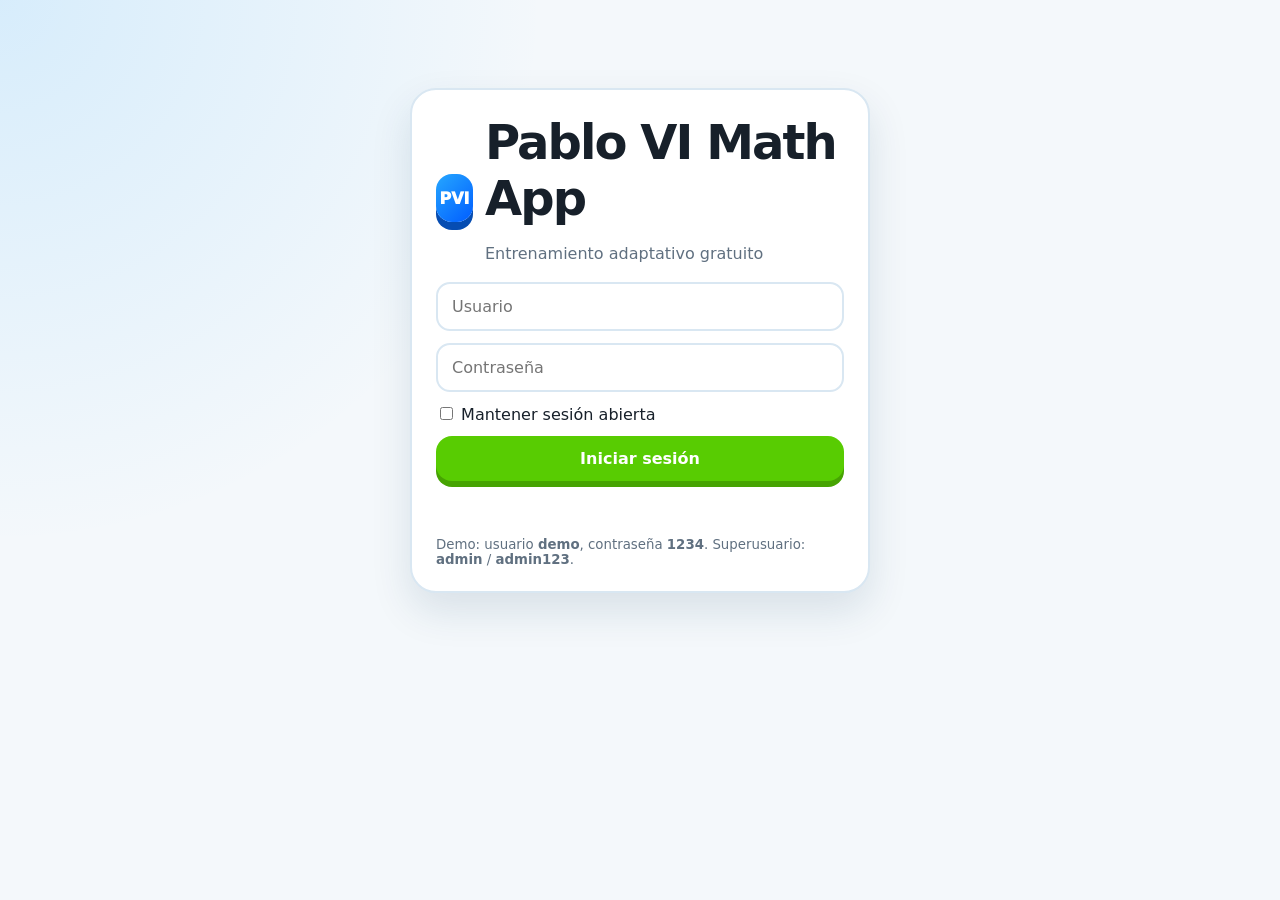
<file: index.html>
<!DOCTYPE html>
<html lang="es">
<head>
  <meta charset="UTF-8" />
  <meta name="viewport" content="width=device-width, initial-scale=1.0" />
  <title>Pablo VI Math App</title>
  <link rel="stylesheet" href="assets/styles.css" />
</head>
<body>
  <main id="app" class="app-shell"></main>

  <script src="src/config.js"></script>
  <script src="src/api.js"></script>
  <script src="src/auth.js"></script>
  <script src="src/spacing.js"></script>
  <script src="src/sessionGuard.js"></script>
  <script src="src/certificate.js"></script>
  <script src="src/app.js"></script>
</body>
</html>
</file>
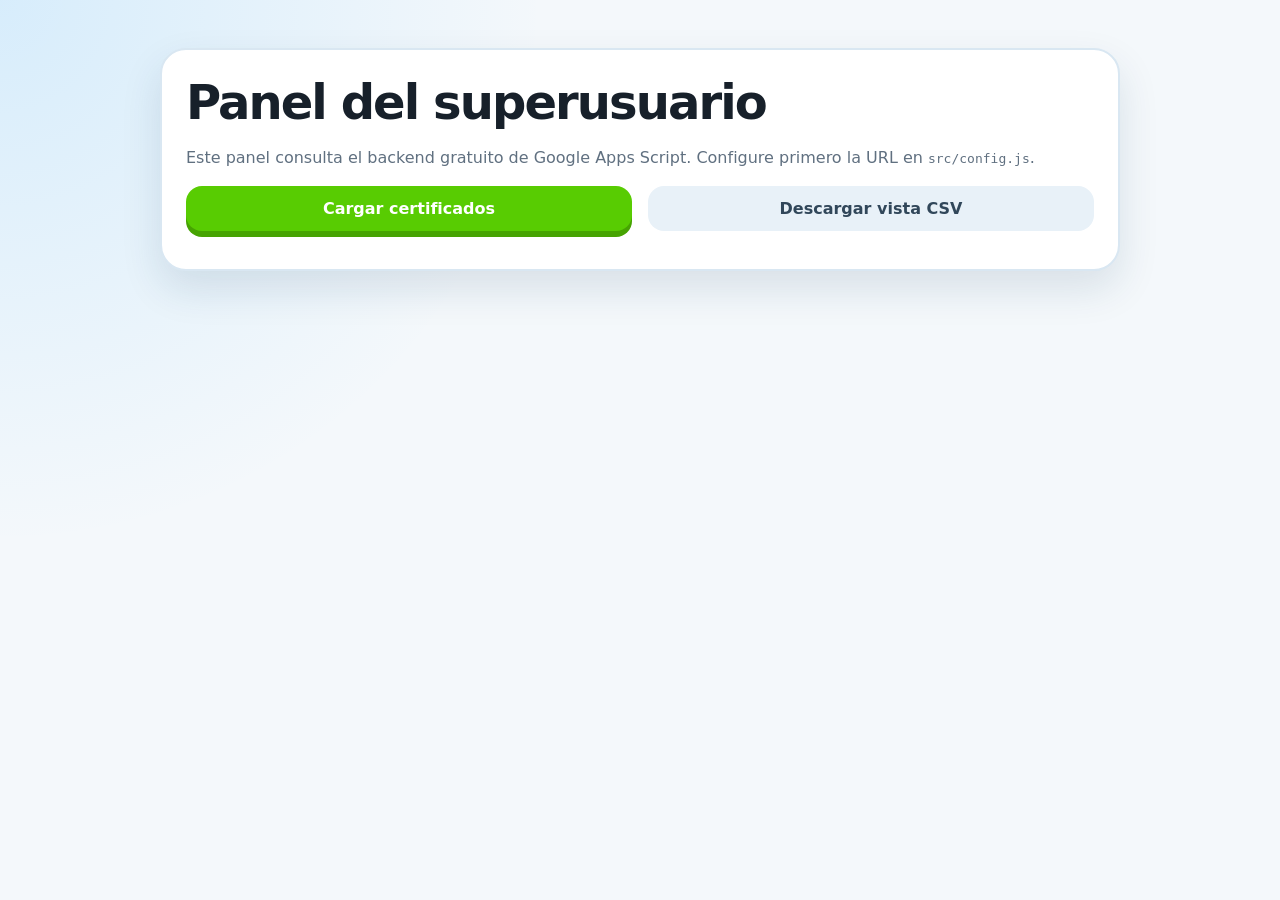
<file: admin.html>
<!DOCTYPE html>
<html lang="es">
<head>
  <meta charset="UTF-8" />
  <meta name="viewport" content="width=device-width, initial-scale=1.0" />
  <title>Panel superusuario | Pablo VI Math App</title>
  <link rel="stylesheet" href="assets/styles.css" />
</head>
<body>
  <main class="admin-page">
    <section class="card wide">
      <h1>Panel del superusuario</h1>
      <p>Este panel consulta el backend gratuito de Google Apps Script. Configure primero la URL en <code>src/config.js</code>.</p>
      <div class="grid two">
        <button id="loadCerts" class="btn primary">Cargar certificados</button>
        <button id="downloadAudit" class="btn secondary">Descargar vista CSV</button>
      </div>
      <div id="adminResult" class="table-wrap"></div>
    </section>
  </main>
  <script src="src/config.js"></script>
  <script src="src/api.js"></script>
  <script>
    let currentRows = [];
    document.getElementById('loadCerts').addEventListener('click', async () => {
      const box = document.getElementById('adminResult');
      box.innerHTML = '<p>Cargando...</p>';
      const res = await PVI_API.listCertificates();
      if (!res.ok) { box.innerHTML = '<p class="bad">No se pudo consultar el backend. Revise Apps Script.</p>'; return; }
      currentRows = res.certificates || [];
      box.innerHTML = `<table><thead><tr><th>Código</th><th>Estudiante</th><th>Grado</th><th>Eje</th><th>Fecha</th><th>Estado</th></tr></thead><tbody>${currentRows.map(c => `<tr><td>${c.certificateId}</td><td>${c.studentName}</td><td>${c.grade}</td><td>${c.axisName}</td><td>${c.issuedAt}</td><td>${c.status}</td></tr>`).join('')}</tbody></table>`;
    });
    document.getElementById('downloadAudit').addEventListener('click', () => {
      const headers = ['certificateId','studentName','grade','axisName','issuedAt','status'];
      const rows = [headers, ...currentRows.map(r => headers.map(h => r[h] || ''))];
      const csv = rows.map(row => row.map(v => `"${String(v).replaceAll('"','""')}"`).join(';')).join('\n');
      const blob = new Blob([csv], { type: 'text/csv;charset=utf-8' });
      const url = URL.createObjectURL(blob);
      const a = document.createElement('a');
      a.href = url; a.download = 'certificados_superusuario.csv'; a.click();
      URL.revokeObjectURL(url);
    });
  </script>
</body>
</html>
</file>
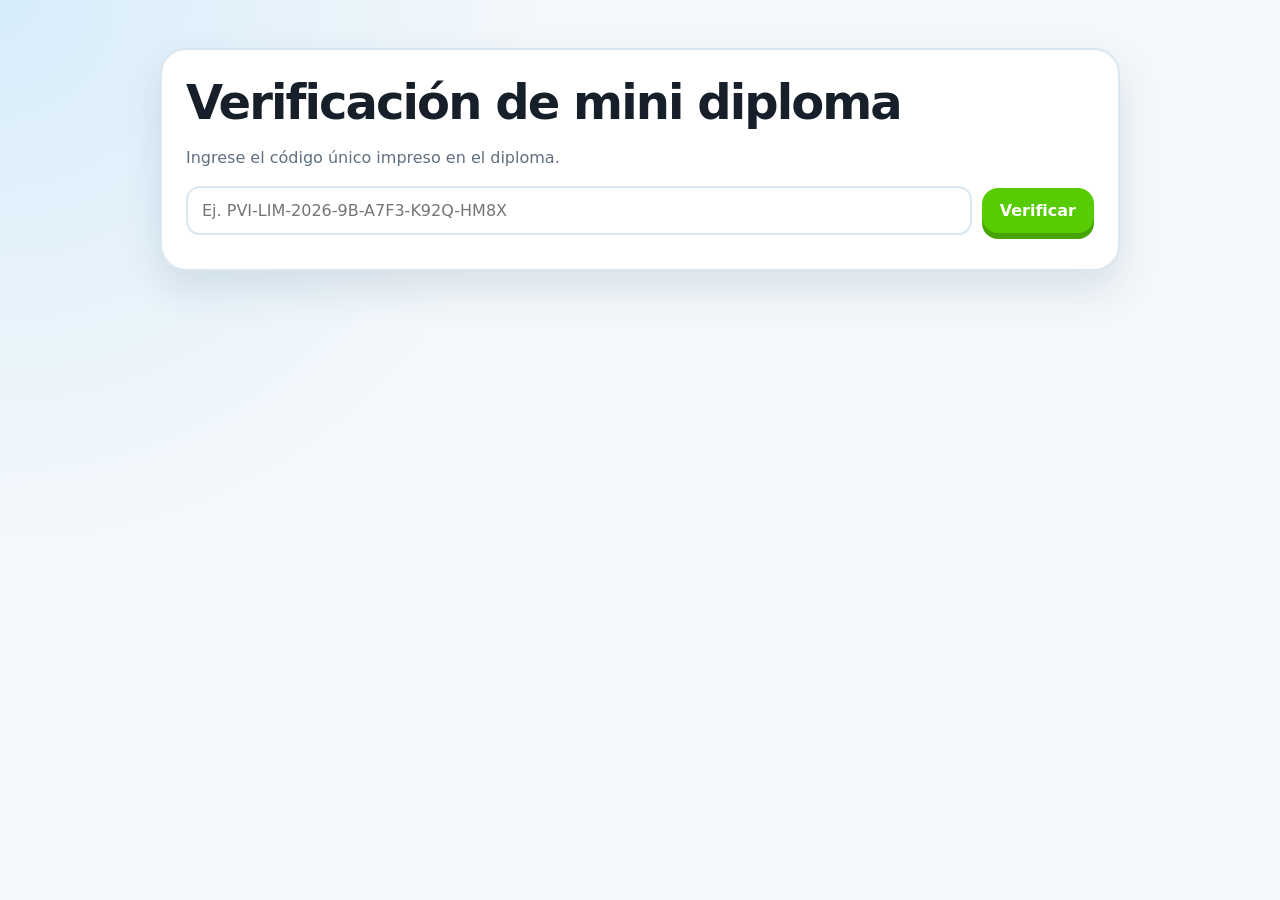
<file: verificar.html>
<!DOCTYPE html>
<html lang="es">
<head>
  <meta charset="UTF-8" />
  <meta name="viewport" content="width=device-width, initial-scale=1.0" />
  <title>Verificar diploma | Pablo VI Math App</title>
  <link rel="stylesheet" href="assets/styles.css" />
</head>
<body>
  <main class="verify-page">
    <section class="card wide">
      <h1>Verificación de mini diploma</h1>
      <p>Ingrese el código único impreso en el diploma.</p>
      <div class="form-row">
        <input id="certificateCode" placeholder="Ej. PVI-LIM-2026-9B-A7F3-K92Q-HM8X" />
        <button id="verifyBtn" class="btn primary">Verificar</button>
      </div>
      <div id="result" class="result-box"></div>
    </section>
  </main>
  <script src="src/config.js"></script>
  <script src="src/api.js"></script>
  <script>
    const params = new URLSearchParams(location.search);
    const code = params.get('code');
    if (code) document.getElementById('certificateCode').value = code;
    document.getElementById('verifyBtn').addEventListener('click', async () => {
      const certificateId = document.getElementById('certificateCode').value.trim();
      const box = document.getElementById('result');
      if (!certificateId) { box.innerHTML = '<p class="bad">Debe escribir un código.</p>'; return; }
      box.innerHTML = '<p>Consultando registro maestro...</p>';
      const res = await PVI_API.verifyCertificate(certificateId);
      if (!res.ok) {
        box.innerHTML = `<p class="bad">${res.message || 'Código no válido o no registrado.'}</p>`;
        return;
      }
      const c = res.certificate;
      box.innerHTML = `
        <h2 class="ok">Diploma válido</h2>
        <p><strong>Estudiante:</strong> ${c.studentName}</p>
        <p><strong>Grado:</strong> ${c.grade}</p>
        <p><strong>Eje temático:</strong> ${c.axisName}</p>
        <p><strong>Fecha:</strong> ${c.issuedAt}</p>
        <p><strong>Dominio:</strong> ${Math.round(Number(c.mastery || 0) * 100)}%</p>
        <p><strong>Descriptores:</strong><br>${String(c.descriptors || '').replaceAll('|','<br>')}</p>
      `;
    });
  </script>
</body>
</html>
</file>
<file: assets/styles.css>
:root {
  --bg: #f4f8fb;
  --card: #ffffff;
  --ink: #17202a;
  --muted: #607080;
  --primary: #26a7ff;
  --primary-dark: #0878c9;
  --electric: #005dff;
  --accent: #58cc02;
  --danger: #ff4b4b;
  --warning: #ffc800;
  --border: #d9e7f2;
  --shadow: 0 18px 40px rgba(18, 59, 94, 0.12);
}
* { box-sizing: border-box; }
body {
  margin: 0;
  font-family: system-ui, -apple-system, BlinkMacSystemFont, "Segoe UI", sans-serif;
  background: radial-gradient(circle at top left, rgba(38,167,255,.14), transparent 34rem), var(--bg);
  color: var(--ink);
  min-height: 100vh;
}
button, input, select { font: inherit; }
.app-shell, .verify-page, .admin-page { max-width: 1180px; margin: 0 auto; padding: 28px 18px 50px; }
.topbar { display:flex; align-items:center; justify-content:space-between; gap:18px; margin-bottom:18px; }
.brand { display:flex; align-items:center; gap:12px; }
.logo { width:48px; height:48px; border-radius:16px; background:linear-gradient(135deg,var(--primary),var(--electric)); color:#fff; display:grid; place-items:center; font-weight:950; box-shadow:0 8px 0 #064db2; }
h1 { margin:0; font-size: clamp(1.8rem,4vw,3rem); letter-spacing:-.04em; }
h2 { margin:0 0 12px; }
p { line-height:1.5; color:var(--muted); }
.card { background:var(--card); border:2px solid var(--border); border-radius:26px; padding:24px; box-shadow:var(--shadow); }
.card.wide { max-width: 960px; margin: 20px auto; }
.grid { display:grid; gap:16px; }
.grid.two { grid-template-columns: repeat(2,minmax(0,1fr)); }
.grid.three { grid-template-columns: repeat(3,minmax(0,1fr)); }
.grid.levels { grid-template-columns: repeat(auto-fit,minmax(240px,1fr)); }
.btn { border:none; border-radius:16px; padding:13px 18px; font-weight:900; cursor:pointer; transition:.12s; }
.btn:hover { transform:translateY(-1px); filter:brightness(1.03); }
.btn:disabled { opacity:.45; cursor:not-allowed; transform:none; }
.btn.primary { background:var(--accent); color:#fff; box-shadow:0 6px 0 #46a302; }
.btn.secondary { background:#e8f1f8; color:#31475a; }
.btn.danger { background:var(--danger); color:#fff; }
.bad { color:#9a1e1e; font-weight:900; }
.ok { color:#267000; font-weight:900; }
.login-box { max-width: 460px; margin: 60px auto; }
.form-row { display:flex; gap:10px; align-items:center; margin: 10px 0; }
.form-stack { display:grid; gap:12px; }
input, select { border:2px solid var(--border); border-radius:14px; padding:13px 14px; width:100%; background:#fff; }
small { color:var(--muted); }
.level-card { border:2px solid var(--border); border-radius:22px; padding:18px; background:#fff; display:grid; gap:12px; }
.level-card.locked { opacity:.55; }
.badge { display:inline-flex; align-items:center; gap:6px; border-radius:999px; background:#eef8ff; color:var(--primary-dark); padding:6px 10px; font-weight:900; font-size:.86rem; }
.progress { height:12px; background:#e8f1f8; border-radius:999px; overflow:hidden; }
.progress > span { display:block; height:100%; background:linear-gradient(90deg,var(--primary),var(--electric)); width:0%; }
.question-layout { display:grid; grid-template-columns: 1fr 290px; gap:18px; }
.question-title { font-size: clamp(1.4rem,3vw,2.2rem); }
.options { display:grid; gap:12px; margin-top:18px; }
.option { text-align:left; border:2px solid var(--border); background:#fff; border-radius:18px; padding:16px; font-weight:850; cursor:pointer; }
.option.selected { border-color:var(--primary); background:#eef8ff; }
.option.correct { border-color:#8ee36b; background:#f1ffe9; }
.option.wrong { border-color:#ff9d9d; background:#fff1f1; }
.feedback { display:none; border-radius:18px; padding:14px 16px; margin-top:16px; font-weight:850; }
.feedback.show { display:block; }
.feedback.ok { background:#f1ffe9; border:2px solid #bfeaa6; color:#267000; }
.feedback.no { background:#fff1f1; border:2px solid #ffc2c2; color:#9a1e1e; }
.side-panel { display:grid; gap:12px; align-self:start; }
.stat { border:2px solid var(--border); border-radius:18px; padding:14px; background:#fff; font-weight:900; }
.stat span { display:block; color:var(--primary-dark); font-size:1.35rem; margin-top:3px; }
.table-wrap { overflow:auto; margin-top:14px; }
table { width:100%; border-collapse:collapse; background:#fff; }
th, td { border-bottom:1px solid var(--border); padding:10px; text-align:left; vertical-align:top; }
th { background:#f6fbff; color:var(--primary-dark); }
.session-warning { background:#fff9db; border:2px solid #ffe28a; color:#765500; padding:12px 14px; border-radius:16px; font-weight:800; }
.diploma {
  position: relative; background:#fff; border:8px double var(--primary-dark); padding:34px; overflow:hidden; min-height:560px;
}
.diploma:before {
  content:""; position:absolute; inset:0; opacity:.08;
  background-image: repeating-linear-gradient(45deg, var(--primary) 0, var(--primary) 1px, transparent 1px, transparent 12px), repeating-linear-gradient(-45deg, var(--electric) 0, var(--electric) 1px, transparent 1px, transparent 12px);
  pointer-events:none;
}
.diploma > * { position:relative; z-index:1; }
.watermark { position:absolute; inset:0; display:grid; place-items:center; font-size:5rem; color:#0878c9; opacity:.07; font-weight:950; transform:rotate(-18deg); z-index:0; }
.codebox { font-family: ui-monospace, SFMono-Regular, Menlo, monospace; background:#f6fbff; border:2px dashed var(--primary); border-radius:14px; padding:12px; font-weight:900; }
.hidden { display:none !important; }
@media(max-width:860px){ .question-layout,.grid.two,.grid.three{grid-template-columns:1fr;} .topbar{align-items:flex-start; flex-direction:column;} }
@media print { body { background:#fff; } .no-print { display:none!important; } .app-shell { padding:0; } .card { box-shadow:none; border:none; } }
</file>
